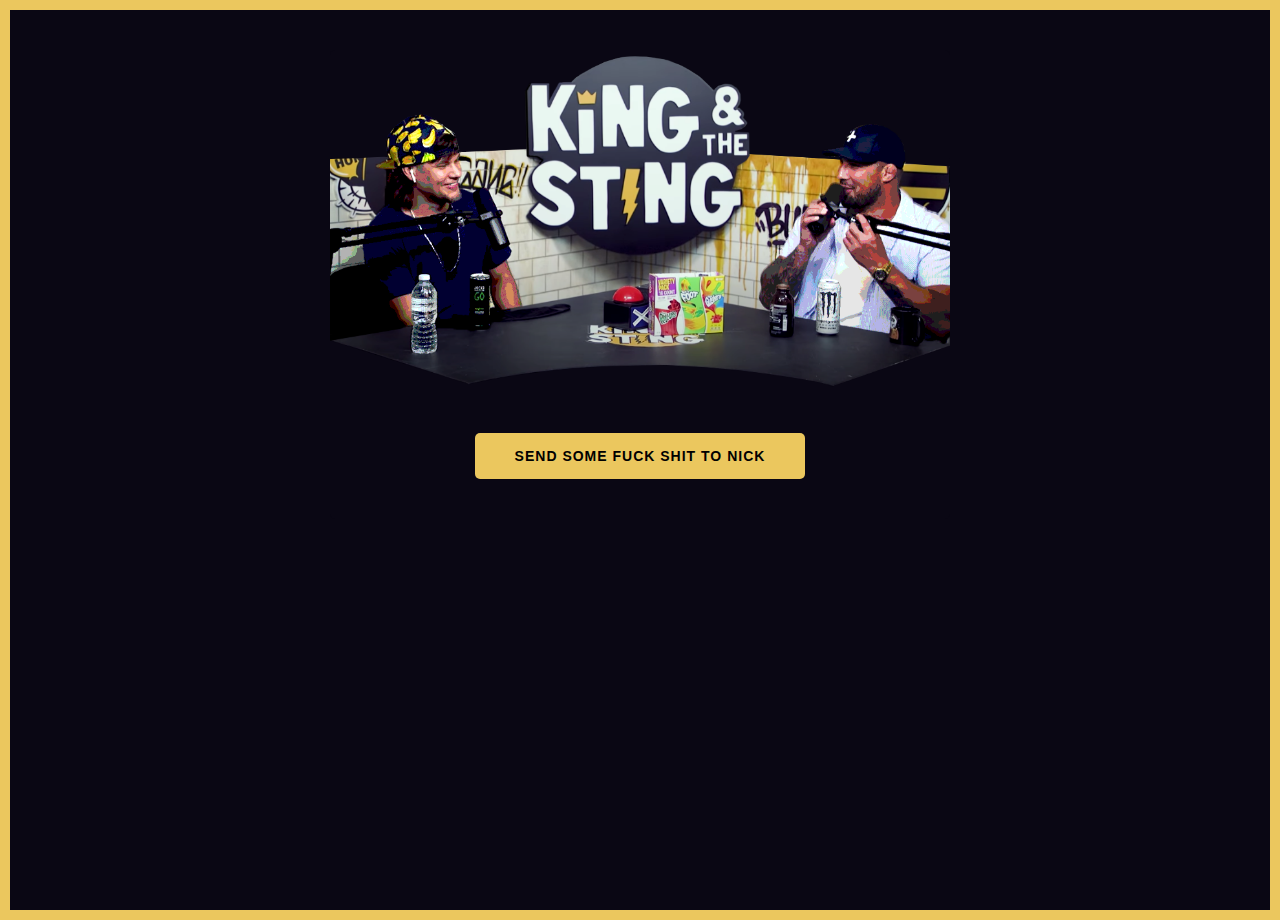
<file: index.html>
<!DOCTYPE html>
<html lang="en">
  <head>
    <title>King & The Sting</title>

    <meta
      name="description"
      content="King & The sting"
    />

    <meta http-equiv="Content-Type" content="text/html; charset=UTF-8" />
    <meta
      name="viewport"
      content="width=device-width, initial-scale=1, maximum-scale=1.0"
    />

    <link rel="stylesheet" type="text/css" href="//c.zmags.com/static/styles.css" />

    <!-- CSS  -->
    <link
      href="css/style.css"
      type="text/css"
      rel="stylesheet"
      media="screen,projection"
    />

    <link
      href="https://fonts.googleapis.com/icon?family=Material+Icons"
      rel="stylesheet"
    />

    <!-- <link rel="stylesheet" href="https://cdnjs.cloudflare.com/ajax/libs/materialize/1.0.0/css/materialize.min.css"> -->

    <link
      rel="shortcut icon"
      href="https://res.cloudinary.com/mselbekk-com/image/upload/v1588377729/browser-icon_czzezz.png"
      type="image/x-icon"
    />
    <!-- <link href="https://fonts.googleapis.com/css?family=Raleway:400,600,700,800&display=swap" rel="stylesheet"> -->
    <!-- CSS  -->

    <!-- JS -->
    <script src="https://ajax.googleapis.com/ajax/libs/jquery/3.4.1/jquery.min.js"></script>
    <script src="https://cdnjs.cloudflare.com/ajax/libs/materialize/1.0.0/js/materialize.min.js"></script>

    <!-- JS -->
  </head>
  <body>
    <!-- JS: Handling of sending of data to sheets -->
    <script>
      var userData;
      var vertical;
      var ecomm;
      var usecase;

      $(document).ready(function () {
        $.fn.serializeObject = function () {
          var o = {};
          var a = this.serializeArray();
          $.each(a, function () {
            if (o[this.name]) {
              if (!o[this.name].push) {
                o[this.name] = [o[this.name]];
              }
              o[this.name].push(this.value || "");
            } else {
              o[this.name] = this.value || "";
            }
          });
          return o;
        };
      });

      function setVertical(option) {
        vertical = option;
      }

      function setEcomm(option) {
        ecomm = option;
      }

      function setUsecase(option) {
        usecase = option;
      }

      function sendToSheets() {
        var userInput = {
          URL: document.getElementById("homepage").value,
          Vertical: vertical,
        };

        var url =
          "https://script.google.com/macros/s/AKfycbxZV1MZXa4TwWbJ1WNMi9QlhB5qMWtGi5p22vkXnJqfcXR3LqQ/exec";

        var jqxhr = $.ajax({
          url: url,
          method: "GET",
          dataType: "json",
          data: userInput,
          success: function (data) {
            //nothing for now
          },
        });
      }
    </script>
    <!-- end of JS -->
    <div class="wrapper">
      <div class="margins header"></div>
      <div class="sidebar"></div>
      <div class="box content">
        <img src="/img/kands.png">
        <button>Send some fuck shit to Nick</button>
        <div class="zmags-viewer-container" data-experience="5eacb9f0ad042374c9963f03"></div>
        <div class="zmags-viewer-container" data-experience="5eacbd32faf7ea43d5b33150"></div>
        <!-- <div class="the-crew">
        <img class="space" src="/img/1-icon.png">
        <img class="space" src="/img/2-icon.png">
        <img class="space" src="/img/1-icon.png">
        <img class="space" src="/img/1-icon.png">
        <img class="space" src="/img/1-icon.png">
        <img class="space" src="/img/1-icon.png">
        </div> -->

        </div>
      </div>
      <div class="rightside"></div>
      <div class="margins footer"></div>





    </div>
    <script defer type="text/javascript"  src="//c.zmags.com/static/manifest.js"></script><script defer type="text/javascript"  src="//c.zmags.com/static/vendor.js"></script><script defer type="text/javascript"  src="//c.zmags.com/static/client.js"></script>
    <script src="/index.js"></script>
  </body>

  <footer></footer>
</html>

<!-- 
<button><a>Fashion</a></button>
              <button>Automotive</button>
              <button>Furniture</button>
              <button>Non-Retail</button>
              <button>Outdoor</button>
              <button>B2B</button>
              <button>Food &amp; Drink</button> -->
</file>
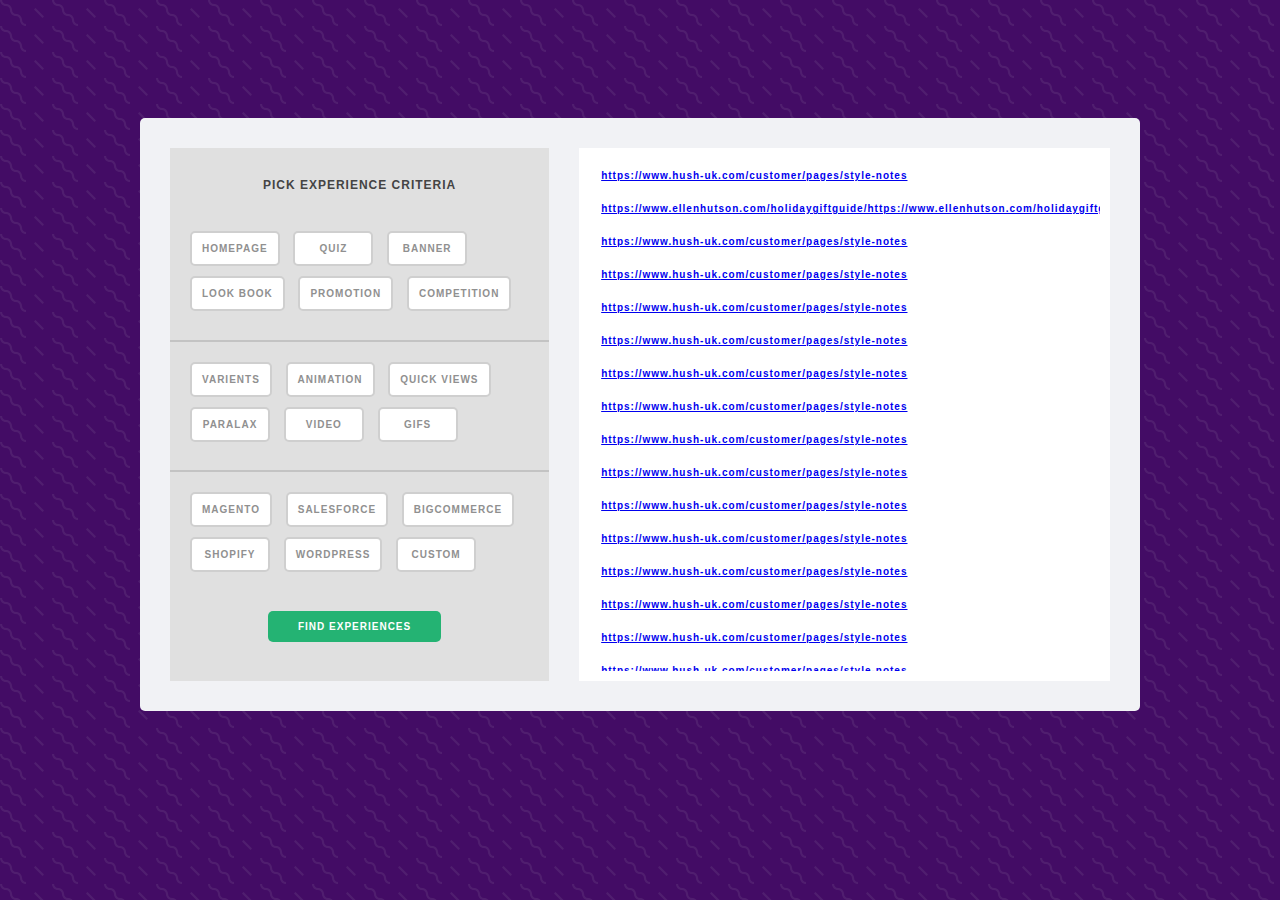
<file: library.html>
<!DOCTYPE html>
<html lang="en">
  <head>
    <title>Library</title>

    <meta
      name="description"
      content="Zmags is a content creation tool used to create and publish experiences to your website"
    />

    <meta http-equiv="Content-Type" content="text/html; charset=UTF-8" />
    <meta
      name="viewport"
      content="width=device-width, initial-scale=1, maximum-scale=1.0"
    />

    <!-- CSS  -->

    <!-- <link href="css/style.css" type="text/css" rel="stylesheet" media="screen,projection"/> -->

    <link
      href="css/library.css"
      type="text/css"
      rel="stylesheet"
      media="screen,projection"
    />

    <link
      href="https://fonts.googleapis.com/icon?family=Material+Icons"
      rel="stylesheet"
    />

    <!-- <link rel="stylesheet" href="https://cdnjs.cloudflare.com/ajax/libs/materialize/1.0.0/css/materialize.min.css"> -->

    <link
      rel="shortcut icon"
      href="https://res.cloudinary.com/mselbekk-com/image/upload/v1584481174/z_aw9bmt.png"
      type="image/x-icon"
    />
    <!-- <link href="https://fonts.googleapis.com/css?family=Raleway:400,600,700,800&display=swap" rel="stylesheet"> -->
    <!-- CSS  -->

    <!-- JS -->

    <script
      src="https://cdnjs.cloudflare.com/ajax/libs/jquery/3.4.1/jquery.min.js"
      integrity="sha256-CSXorXvZcTkaix6Yvo6HppcZGetbYMGWSFlBw8HfCJo="
      crossorigin="anonymous"
    ></script>

    <script src="https://cdnjs.cloudflare.com/ajax/libs/materialize/1.0.0/js/materialize.min.js"></script>

    <!-- JS -->
  </head>
  <body>
    <div class="wrapper">
      <div class="margins header"></div>
      <div class="sidebar"></div>

      <div class="box content">
        <div class="wrapper">
          <div id="second-grid" class="left-side">
            <div class="uno">Pick Experience Criteria</div>
            <div class="dos" id="myDIV">
              <button class="boom">Homepage</button>
              <button class="boom">Quiz</button>
              <button class="boom">Banner</button>
              <button class="boom">Look Book</button>
              <button class="boom">Promotion</button>
              <button class="boom">Competition</button>
            </div>
            <div class="tres" id="myDIVtwo">
              <button class="boomtwo">Varients</button>
              <button class="boomtwo">Animation</button>
              <button class="boomtwo">Quick Views</button>
              <button class="boomtwo">Paralax</button>
              <button class="boomtwo">Video</button>
              <button class="boomtwo">Gifs</button>
            </div>
            <div class="quatro" id="myDIVthree">
              <button class="boomthree">Magento</button>
              <button class="boomthree">Salesforce</button>
              <button class="boomthree">BigCommerce</button>
              <button class="boomthree">Shopify</button>
              <button class="boomthree">Wordpress</button>
              <button class="boomthree">Custom</button>
            </div>
            <div class="says">
              <button class="submit">Find Experiences</button>
            </div>
          </div>
          <div class="right-side">
            <div class="scrollable">
              <table style="width: 100%;" cellpadding="4">
                <tbody>
                  <tr>
                    <td>
                      <a
                        href="https://www.hush-uk.com/customer/pages/style-notes"
                        >https://www.hush-uk.com/customer/pages/style-notes</a
                      >
                    </td>
                  </tr>
                  <tr>
                    <td>
                      <a
                        href="https://www.hush-uk.com/customer/pages/style-notes"
                        >https://www.ellenhutson.com/holidaygiftguide/https://www.ellenhutson.com/holidaygiftguide/https://www.ellenhutson.com/holidaygiftguide/https://www.ellenhutson.com/holidaygiftguide/https://www.ellenhutson.com/holidaygiftguide/https://www.ellenhutson.com/holidaygiftguide/</a
                      >
                    </td>
                  </tr>
                  <tr>
                    <td>
                      <a
                        href="https://www.hush-uk.com/customer/pages/style-notes"
                        >https://www.hush-uk.com/customer/pages/style-notes</a
                      >
                    </td>
                  </tr>
                  <tr>
                    <td>
                      <a
                        href="https://www.hush-uk.com/customer/pages/style-notes"
                        >https://www.hush-uk.com/customer/pages/style-notes</a
                      >
                    </td>
                  </tr>
                  <tr>
                    <td>
                      <a
                        href="https://www.hush-uk.com/customer/pages/style-notes"
                        >https://www.hush-uk.com/customer/pages/style-notes</a
                      >
                    </td>
                  </tr>
                  <tr>
                    <td>
                      <a
                        href="https://www.hush-uk.com/customer/pages/style-notes"
                        >https://www.hush-uk.com/customer/pages/style-notes</a
                      >
                    </td>
                  </tr>
                  <tr>
                    <td>
                      <a
                        href="https://www.hush-uk.com/customer/pages/style-notes"
                        >https://www.hush-uk.com/customer/pages/style-notes</a
                      >
                    </td>
                  </tr>
                  <tr>
                    <td>
                      <a
                        href="https://www.hush-uk.com/customer/pages/style-notes"
                        >https://www.hush-uk.com/customer/pages/style-notes</a
                      >
                    </td>
                  </tr>
                  <tr>
                    <td>
                      <a
                        href="https://www.hush-uk.com/customer/pages/style-notes"
                        >https://www.hush-uk.com/customer/pages/style-notes</a
                      >
                    </td>
                  </tr>
                  <tr>
                    <td>
                      <a
                        href="https://www.hush-uk.com/customer/pages/style-notes"
                        >https://www.hush-uk.com/customer/pages/style-notes</a
                      >
                    </td>
                  </tr>
                  <tr>
                    <td>
                      <a
                        href="https://www.hush-uk.com/customer/pages/style-notes"
                        >https://www.hush-uk.com/customer/pages/style-notes</a
                      >
                    </td>
                  </tr>
                  <tr>
                    <td>
                      <a
                        href="https://www.hush-uk.com/customer/pages/style-notes"
                        >https://www.hush-uk.com/customer/pages/style-notes</a
                      >
                    </td>
                  </tr>
                  <tr>
                    <td>
                      <a
                        href="https://www.hush-uk.com/customer/pages/style-notes"
                        >https://www.hush-uk.com/customer/pages/style-notes</a
                      >
                    </td>
                  </tr>
                  <tr>
                    <td>
                      <a
                        href="https://www.hush-uk.com/customer/pages/style-notes"
                        >https://www.hush-uk.com/customer/pages/style-notes</a
                      >
                    </td>
                  </tr>
                  <tr>
                    <td>
                      <a
                        href="https://www.hush-uk.com/customer/pages/style-notes"
                        >https://www.hush-uk.com/customer/pages/style-notes</a
                      >
                    </td>
                  </tr>
                  <tr>
                    <td>
                      <a
                        href="https://www.hush-uk.com/customer/pages/style-notes"
                        >https://www.hush-uk.com/customer/pages/style-notes</a
                      >
                    </td>
                  </tr>
                  <tr>
                    <td>
                      <a
                        href="https://www.hush-uk.com/customer/pages/style-notes"
                        >https://www.hush-uk.com/customer/pages/style-notes</a
                      >
                    </td>
                  </tr>
                  <tr>
                    <td>
                      <a
                        href="https://www.hush-uk.com/customer/pages/style-notes"
                        >https://www.hush-uk.com/customer/pages/style-notes</a
                      >
                    </td>
                  </tr>
                  <tr>
                    <td>
                      <a
                        href="https://www.hush-uk.com/customer/pages/style-notes"
                        >https://www.hush-uk.com/customer/pages/style-notes</a
                      >
                    </td>
                  </tr>
                  <tr>
                    <td>
                      <a
                        href="https://www.hush-uk.com/customer/pages/style-notes"
                        >https://www.hush-uk.com/customer/pages/style-notes</a
                      >
                    </td>
                  </tr>
                  <tr>
                    <td>
                      <a
                        href="https://www.hush-uk.com/customer/pages/style-notes"
                        >https://www.hush-uk.com/customer/pages/style-notes</a
                      >
                    </td>
                  </tr>
                </tbody>
              </table>
              <!-- DivTable.com -->
            </div>
          </div>
        </div>
      </div>

      <div class="rightside"></div>
      <div class="margins footer"></div>
    </div>

    <!-- <script src="/index.js"></script> -->
    <script src="/library.js"></script>
  </body>

  <footer></footer>
</html>

<!-- 
<button><a>Fashion</a></button>
              <button>Automotive</button>
              <button>Furniture</button>
              <button>Non-Retail</button>
              <button>Outdoor</button>
              <button>B2B</button>
              <button>Food &amp; Drink</button> -->
</file>
<file: css/style.css>
body {
  background-color: #0a0714;
  border: solid 10px #ebc75e;
  margin: 0px !important;
  /* min-height: 100%; */
  min-height: 100vh;
}

.sidebar {
  grid-area: sidebar;
}

.rightside {
  grid-area: rightside;
}

.content {
  grid-area: content;
  position: relative;
}

.header {
  grid-area: header;
}

.footer {
  grid-area: footer;
}

.wrapper {
  display: grid;
  grid-gap: 10px;
  grid-template-columns: 3fr 6fr 3fr;
  grid-template-areas:
    "header  header  header"
    "sidebar content rightside"
    "footer  footer  footer";
  color: #444;
}

.box {
  /* background-color: #f1f2f5; */
  background-color: #0a0714;
  color: #fff;
  border-radius: 5px;
  /* padding: 50px; */
  font-size: 150%;
}

.box img {
  width: 100%;
}

.box.content {
  text-align: center;
}

.box.content button {
  background-color: #ebc75e;
  padding: 15px 40px 15px 40px;
  text-transform: uppercase;
  border: none;
  font-size: 14px;
  font-family: "Raleway", sans-serif;
  font-weight: 600;
  letter-spacing: 1px;
  border-radius: 5px;
  margin-top: 40px;
  margin-bottom: 40px;
}

.the-crew {
  padding-top: 70px;
  width: 100%;
  display: inline-block;
}

.the-crew img.space {
  margin-right: 20px;
}

.the-crew img {
  width: 80px;
}

.header,
.footer {
  /* background-color: #441772 ; */
  /* background-color: none; */
}

.margins {
  padding: 0px;
  font-size: 150%;
  min-height: 30px;
}

.box.content .wrapper {
  display: grid;
  grid-gap: 20px;
  grid-template-columns: 3fr 9fr;
  grid-template-areas:
    "bullet-one  url-input"
    "bullet-two categories"
    "bullet-three  submit";
  color: #444;
  font-size: 10px;
  font-family: "Raleway", sans-serif;
  font-weight: 600;
  letter-spacing: 1px;
  text-transform: uppercase;
}

input {
  width: 90%;
  padding: 10px 10px;
  border: none;
  border-radius: 5px;
  font-family: Arial, Helvetica, sans-serif;
  font-size: 12px;
  color: slategray;
}

.grey-line {
  width: 90%;
  height: 2px;
  background-color: #c3c3c3;
  margin-bottom: 20px;
  margin-top: 10px;
}

.numbers {
  background-color: #fff;
  padding: 10px;
  border-radius: 10px;
  color: #a2a2a2;
  font-size: 10px;
}

.categories button {
  padding: 10px 20px;
  margin-right: 10px;
  margin-bottom: 10px;
  background-color: #fff;
  text-transform: uppercase;
  font-size: 10px;
  font-family: "Raleway", sans-serif;
  font-weight: 600;
  letter-spacing: 1px;
  border-radius: 5px;
  border: 2px solid #cfcfcf;
  color: #909090;
  cursor: pointer;
}

.categories button:hover {
  background-color: #50246f;
  -webkit-transition: 0.3s;
  color: #fff;
  border: 2px solid #50246f;
}

.submit button {
  padding: 10px 30px;
  background-color: #24b373;
  text-transform: uppercase;
  font-size: 10px;
  font-family: "Raleway", sans-serif;
  font-weight: 600;
  letter-spacing: 1px;
  color: #fff;
  border-radius: 5px;
  cursor: pointer;
}

.active {
  color: #fff !important;
  background-color: #50246f !important;
  border: 2px solid#50246f !important;
}

input:focus,
textarea:focus,
select:focus,
button:focus {
  outline: none !important;
}

@media only screen and (max-width: 1000px) {
  .wrapper {
    display: grid;
    grid-gap: 10px;
    grid-template-columns: 1fr 10fr 1fr;
    grid-template-areas:
      "header  header  header"
      "sidebar content rightside"
      "footer  footer  footer";
    color: #444;
  }
}
</file>
<file: css/library.css>
body {
  background-color: #430c65;
  background-image: url("data:image/svg+xml,%3Csvg width='52' height='26' viewBox='0 0 52 26' xmlns='http://www.w3.org/2000/svg'%3E%3Cg fill='none' fill-rule='evenodd'%3E%3Cg fill='%239C92AC' fill-opacity='0.14'%3E%3Cpath d='M10 10c0-2.21-1.79-4-4-4-3.314 0-6-2.686-6-6h2c0 2.21 1.79 4 4 4 3.314 0 6 2.686 6 6 0 2.21 1.79 4 4 4 3.314 0 6 2.686 6 6 0 2.21 1.79 4 4 4v2c-3.314 0-6-2.686-6-6 0-2.21-1.79-4-4-4-3.314 0-6-2.686-6-6zm25.464-1.95l8.486 8.486-1.414 1.414-8.486-8.486 1.414-1.414z' /%3E%3C/g%3E%3C/g%3E%3C/svg%3E");
}

.sidebar {
  grid-area: sidebar;
}

.rightside {
  grid-area: rightside;
}

.content {
  grid-area: content;
  position: relative;
}

.header {
  grid-area: header;
}

.footer {
  grid-area: footer;
}

.wrapper {
  display: grid;
  grid-gap: 10px;
  grid-template-columns: 3fr 1000px 3fr;
  grid-template-areas:
    "header  header  header"
    "sidebar content rightside"
    "footer  footer  footer";
  color: #444;
}

.box {
  background-color: #f1f2f5;
  color: #fff;
  border-radius: 5px;
  padding: 30px;
  font-size: 150%;
}

.header,
.footer {
  /* background-color: #441772 ; */
  /* background-color: none; */
}

.margins {
  padding: 0px;
  font-size: 150%;
  min-height: 100px;
}

.box.content .wrapper {
  display: grid;
  grid-gap: 30px;
  grid-template-columns: 5fr 7fr;
  grid-template-areas: "left-side  right-side";
  color: #444;
  font-size: 10px;
  font-family: "Raleway", sans-serif;
  font-weight: 600;
  letter-spacing: 1px;
  text-transform: uppercase;
}

.left-side {
  grid-area: left-side;
  background-color: red;
}

.right-side {
  grid-area: right-side;
  background-color: #fff;
  padding: 10px;
  /* position: relative; */
  height: 513px;
  overflow: hidden;
}

.right-side .scrollable {
  height: 100%;
  /* height: 513px; */
  overflow: auto;
  /* position: absolute; */
  /* overflow: scroll; */
  /* background-color: red !important; */
}

#second-grid {
  display: grid;
  /* grid-gap: 20px; */
  grid-template-columns: 1fr;
  grid-template-areas:
    "uno"
    "dos"
    "tres"
    "quatro"
    "says";
  color: #444;
  font-size: 10px;
  font-family: "Raleway", sans-serif;
  font-weight: 600;
  letter-spacing: 1px;
  text-transform: uppercase;
  background-color: #e0e0e0;
}

.uno {
  grid-area: uno;
  padding: 30px 20px 20px 20px;
  text-align: center;
  font-size: 12px;
}

.dos {
  grid-area: dos;
  padding: 10px 20px 10px 20px;
}

.tres {
  grid-area: tres;
  padding: 20px 20px 10px 20px;
  border-top: solid 2px rgb(195, 195, 195);
}

.quatro {
  grid-area: quatro;
  padding: 20px 20px 0px 20px;
  border-top: solid 2px rgb(195, 195, 195);
}

.says {
  grid-area: says;
  padding: 20px 20px 20px 20px;
  text-align: center;
}

input {
  width: 90%;
  padding: 10px 10px;
  border: none;
  border-radius: 5px;
  font-family: Arial, Helvetica, sans-serif;
  font-size: 12px;
  color: slategray;
}

button {
  padding: 10px 10px;
  margin-right: 10px;
  margin-bottom: 10px;
  background-color: #fff;
  text-transform: uppercase;
  font-size: 10px;
  font-family: "Raleway", sans-serif;
  font-weight: 600;
  letter-spacing: 1px;
  border-radius: 5px;
  border: 2px solid #cfcfcf;
  color: #909090;
  cursor: pointer;
  min-width: 80px;
}

button:hover {
  background-color: #50246f;
  -webkit-transition: 0.3s;
  color: #fff;
  border: 2px solid #50246f;
}

button.submit {
  padding: 10px 30px;
  background-color: #24b373;
  text-transform: uppercase;
  font-size: 10px;
  font-family: "Raleway", sans-serif;
  font-weight: 600;
  letter-spacing: 1px;
  color: #fff;
  border-radius: 5px;
  cursor: pointer;
  border: none;
}

.active {
  color: #fff !important;
  background-color: #50246f !important;
  border: 2px solid #50246f !important;
}

input:focus,
textarea:focus,
select:focus,
button:focus {
  outline: none !important;
}
/* 
    table {
        max-height: 513.33px!important;
        overflow: hidden;
    } */

table td {
  padding: 10px 10px;
}

table a {
  text-transform: lowercase;
}
</file>
